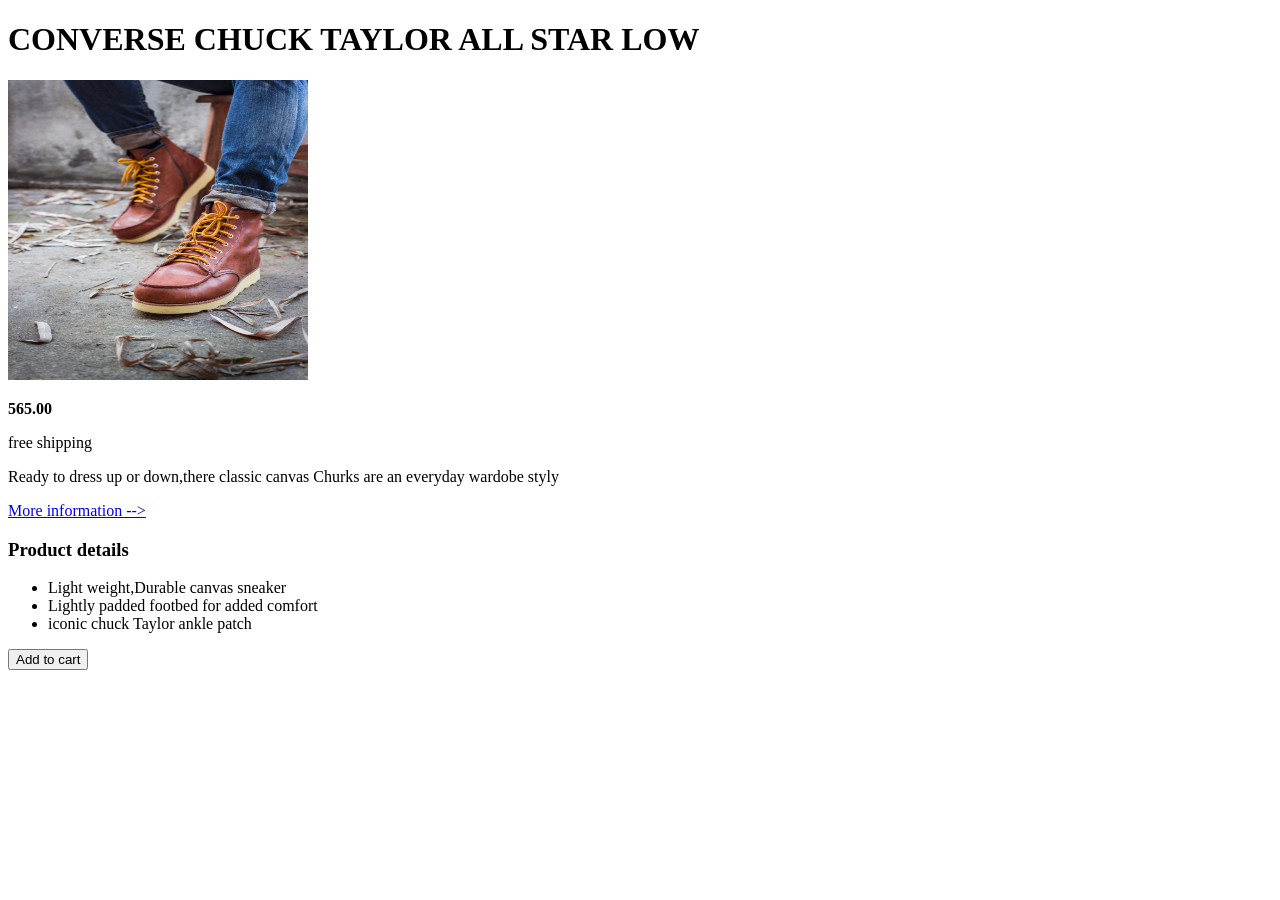
<file: DAY 1/index.html>
<!DOCTYPE html>
<html lang="en">
<head>
    <meta charset="UTF-8">
    <meta name="viewport" content="width=device-width, initial-scale=1.0">
    <title>my website</title>
</head>
<body>
    <h1>CONVERSE CHUCK TAYLOR ALL STAR LOW</h1>
<img src="./image1.jpg" alt="" height="300px" width="300px">  
<p><strong>565.00</strong></p>
<p >free shipping</p>
<p>Ready to dress up or down,there classic canvas Churks are an everyday wardobe styly</p>
<a href="#">More information --></a>
<h3>Product details</h3>
<ul>
    <li>Light weight,Durable canvas sneaker</li>
    <li>Lightly padded footbed for added comfort</li>
    <li>iconic chuck Taylor ankle patch</li>
</ul>
<button>Add to cart</button>
</body>
</html
</file>
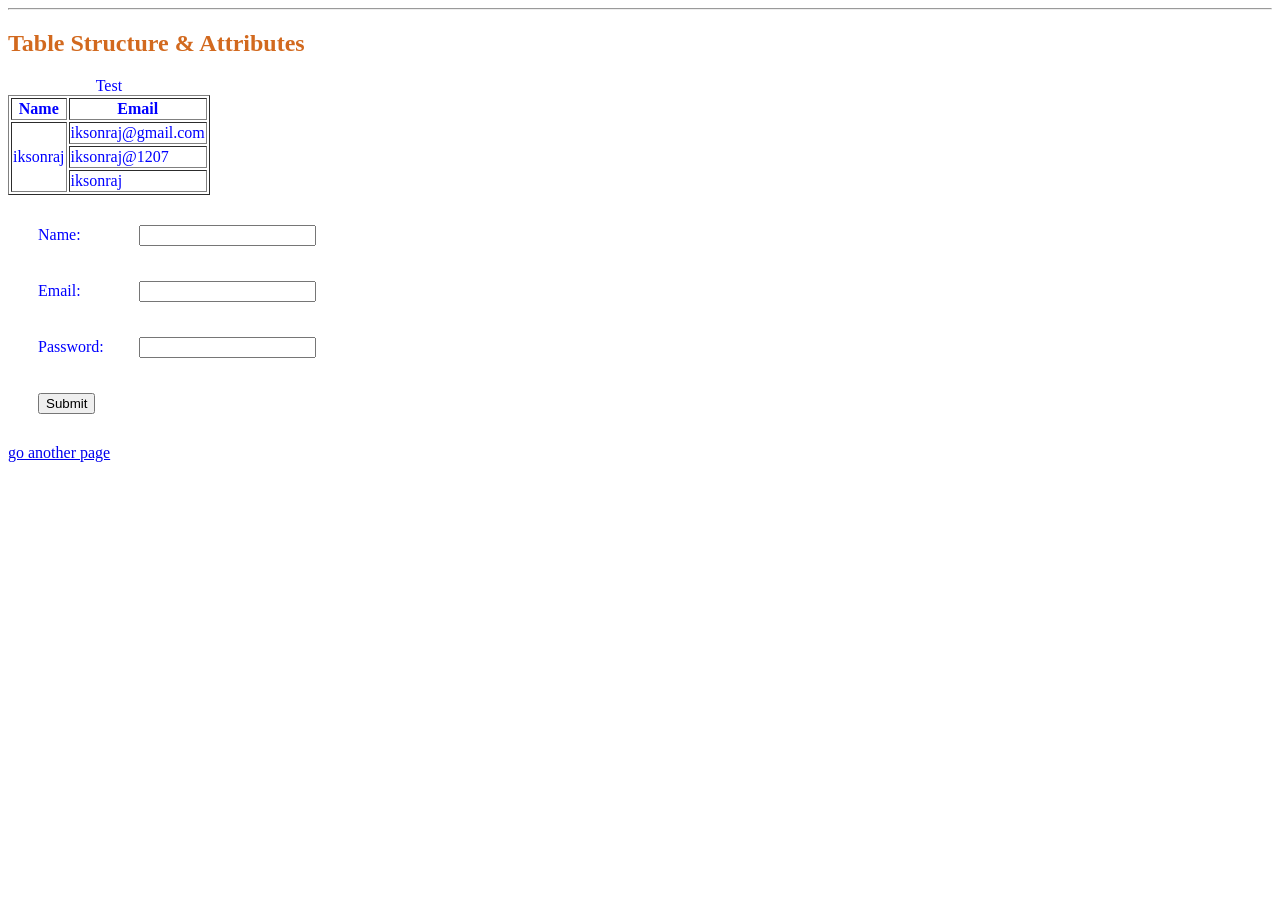
<file: DAY 2/index.html>
<!DOCTYPE html>
<html lang="en">
<head>
  <meta charset="UTF-8" />
  <meta name="viewport" content="width=device-width, initial-scale=1.0" />
  <title>Forms, Tables & Basic Styling</title>

  <link rel="stylesheet" href="style.css" />

  <!-- Internal Style -->
  <style>
    table {
      color: blue;
    }
  </style>
</head>

<body>

  <hr /> 

  <h2>Table Structure & Attributes</h2>
  <table border="1">
    <caption>Test</caption>
    <tr>
      <th>Name</th>
      <th>Email</th>
    </tr>
    <tr>
      <td rowspan="3">iksonraj</td>
      <td>iksonraj@gmail.com</td>
    </tr>
    <tr>
      <td>iksonraj@1207</td>
    </tr>
    <tr>
      <td colspan="2">iksonraj</td>
    </tr>
  </table> 

  <form action="succes.html" method="get">
    <table cellpadding="5px" cellspacing="25px">
      <tr>
        <td><label>Name:</label></td>
        <td><input type="text" /></td>
      </tr>
      <tr>
        <td><label>Email:</label></td>
        <td><input type="email" /></td>
      </tr>
      <tr>
        <td><label>Password:</label></td>
        <td><input type="password" /></td>
      </tr>
      <tr>
        <td colspan="2"><button>Submit</button></td>
      </tr>
    </table>
     </form>

  
   <a href="./success.html">go another page</a>
</body>
</html>
</file>
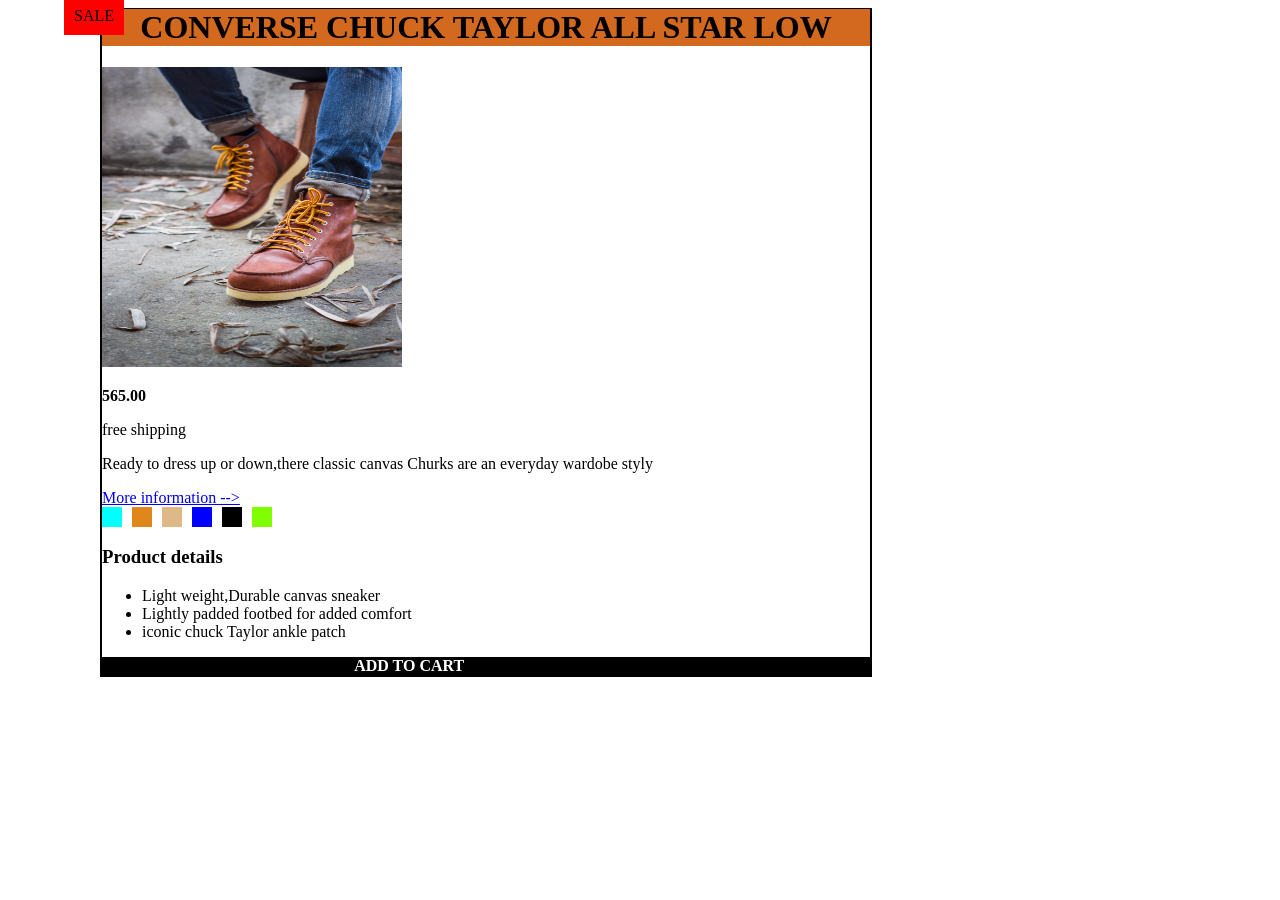
<file: DAY 3/index.html>
<!DOCTYPE html>
<html lang="en">
<head>
    <meta charset="UTF-8">
    <meta name="viewport" content="width=device-width, initial-scale=1.0">
    <title>my website</title>
    <style >
      
    </style>

    <link rel="stylesheet" href="./style.css">
</head>
<body>
    <div class="sale"></div>
    <h1 >CONVERSE CHUCK TAYLOR ALL STAR LOW</h1>

<img src="../DAY 1/image1.jpg" alt="" height="300px" width="300px">  
<p><strong>565.00</strong></p>
<p >free shipping</p>
<p>Ready to dress up or down,there classic canvas Churks are an everyday wardobe styly</p>
<a href="#">More information --></a>
<div class="bigbox">
    <div class="box1"></div>
<div class="box2"></div>
<div class="box3"></div>
<div class="box4"></div>
<div class="box5"></div>
<div class="box6"></div>
</div>
<h3>Product details</h3>
<ul>
    <li>Light weight,Durable canvas sneaker</li>
    <li>Lightly padded footbed for added comfort</li>
    <li>iconic chuck Taylor ankle patch</li>
</ul>
<div class="ad"><strong>ADD TO CART</strong></div>
</div>
</body>
</html
</file>
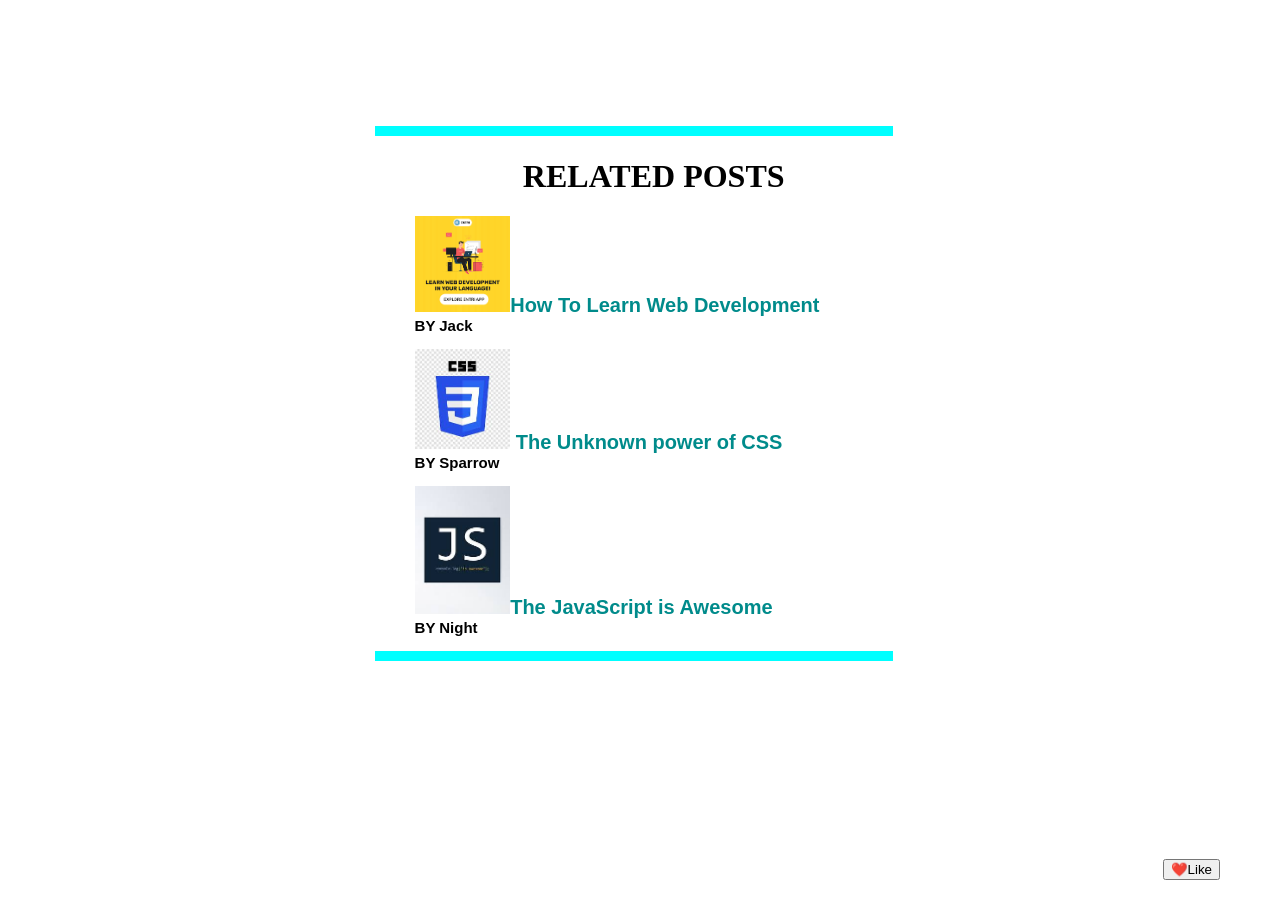
<file: DAY 4/index.html>
<!DOCTYPE html>
<html lang="en">
<head>
    <meta charset="UTF-8">
    <meta name="viewport" content="width=device-width, initial-scale=1.0">
    <title>Document</title>
    <link rel="stylesheet" href="./style.css">
</head>
<body>
    <div class="main">

        <h1><center>RELATED POSTS</center></h1>

        <div class="image1">
            <img src="./web.png" alt="image1"><strong>How To Learn Web Development</strong>
        </div>

        <p><strong>BY Jack</strong></p>

        <div class="image2">
            <img src="./css.jpeg" alt="image2"> <strong>The Unknown power of CSS</strong>
        </div>

        <p><strong>BY Sparrow</strong></p>

        <div class="image3">
            <img src="./java.jpeg" alt="image3"><strong>The JavaScript is Awesome</strong>
        </div>

        <p><strong>BY Night</strong></p>
        
    </div>

    <button>❤️Like</button>
    
</body>
</html>
</file>
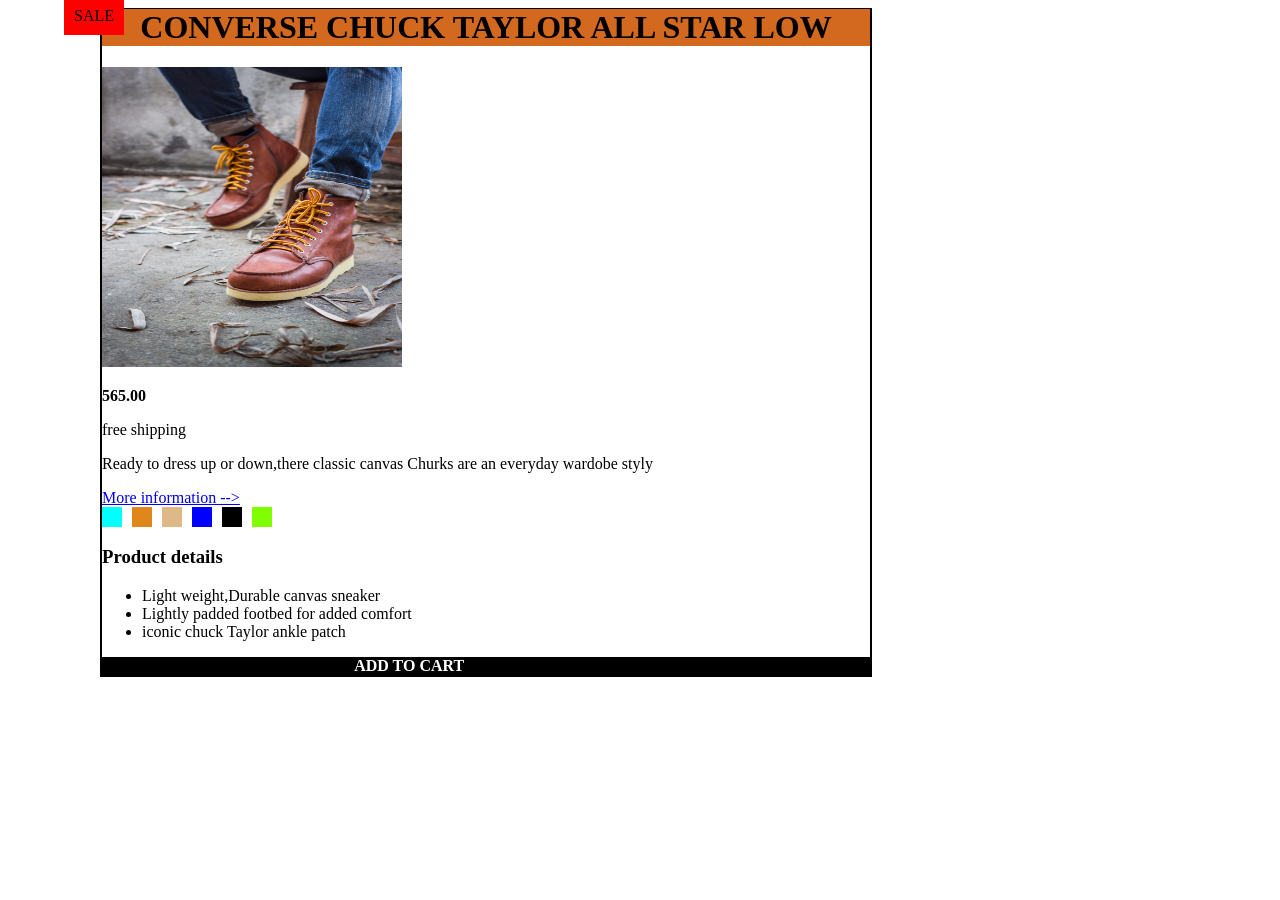
<file: DAY 1/DAY 2/DAY 3/index.html>
<!DOCTYPE html>
<html lang="en">
<head>
    <meta charset="UTF-8">
    <meta name="viewport" content="width=device-width, initial-scale=1.0">
    <title>my website</title>
    <style >
      
    </style>

    <link rel="stylesheet" href="./style.css">
</head>
<body>
    <div class="sale"></div>
    <h1 >CONVERSE CHUCK TAYLOR ALL STAR LOW</h1>

<img src="../../image1.jpg" alt="" height="300px" width="300px">  
<p><strong>565.00</strong></p>
<p >free shipping</p>
<p>Ready to dress up or down,there classic canvas Churks are an everyday wardobe styly</p>
<a href="#">More information --></a>
<div class="bigbox">
    <div class="box1"></div>
<div class="box2"></div>
<div class="box3"></div>
<div class="box4"></div>
<div class="box5"></div>
<div class="box6"></div>
</div>
<h3>Product details</h3>
<ul>
    <li>Light weight,Durable canvas sneaker</li>
    <li>Lightly padded footbed for added comfort</li>
    <li>iconic chuck Taylor ankle patch</li>
</ul>
<div class="ad"><strong>ADD TO CART</strong></div>
</div>
</body>
</html
</file>
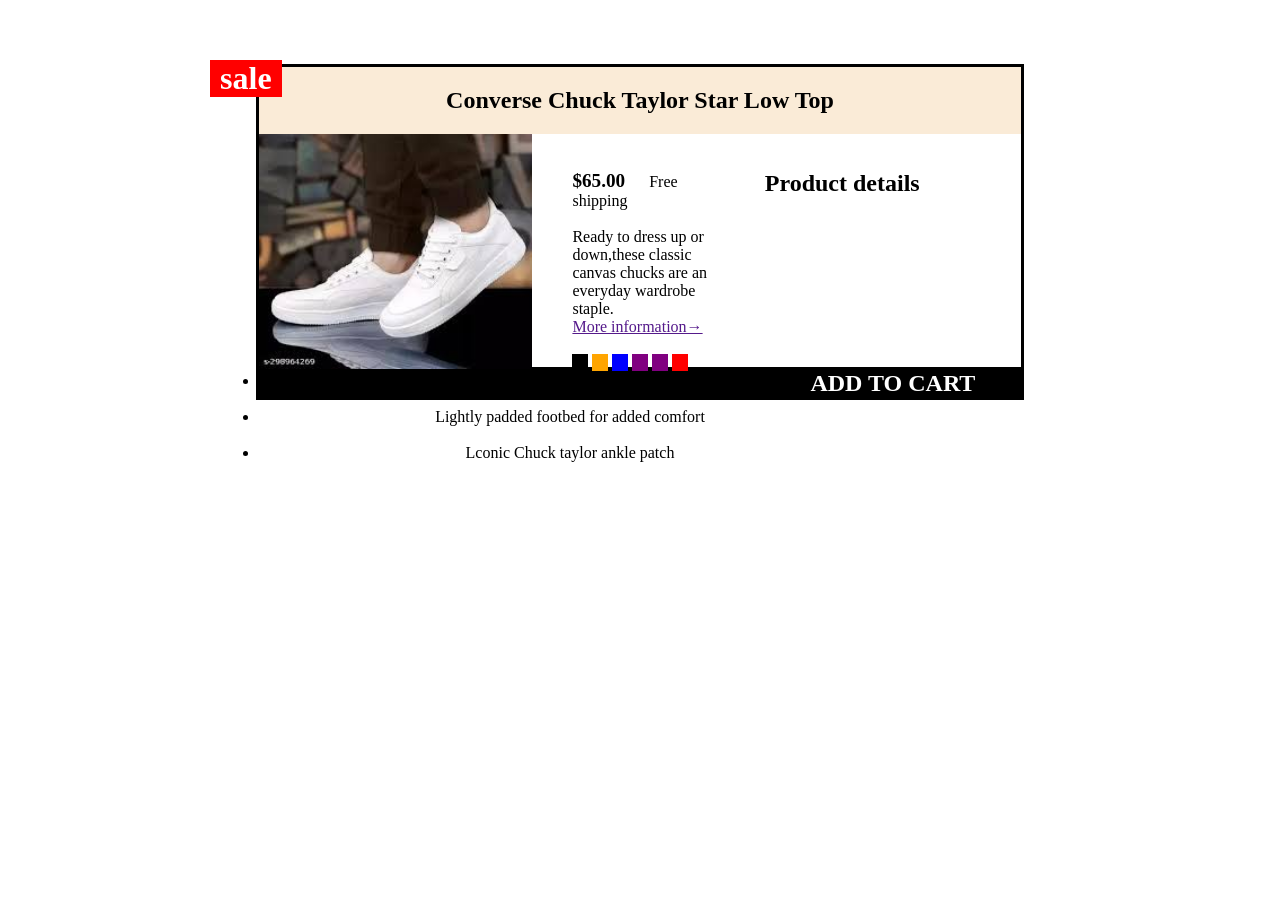
<file: DAY 5/challenges/cha1/index.html>
<!DOCTYPE html>
<html lang="en">
<head>
    <meta charset="UTF-8">
    <meta name="viewport" content="width=device-width, initial-scale=1.0">
    <title>Challenge 2</title>
    <link rel="stylesheet" href="style.css">
</head>
<body>
   <h1></h1>

    <div class="container">
         <h2 class="ab">Converse Chuck Taylor Star Low Top</h2>
    <img src="shoe.jpg" alt="shoe"><br><br>
   <article><strong>$65.00</strong>
    <p >Free shipping</p><br><br>
    <p>Ready to dress up or down,these classic  canvas chucks are an everyday wardrobe staple.</p><br>
    <a href="">More information&rarr;</a><br><br>
    
     
        <div class="d1">11</div>
        <div class="d2">21</div>
        <div class="d3">41</div>
        <div class="d4">41</div>
        <div class="d4">41</div>
        <div class="d5">41</div><br>
       </article>
      

     <div class="cont2">
    
   <h2>Product details</h2><br>
    <ul>
        <center>
        <li>Lightweight,durable canvas sneaker</li><br>
        <li>Lightly padded footbed for added comfort</li><br>
        <li>Lconic Chuck taylor ankle patch</li>
        </center>
    </ul>
 </div> 
    </div>
      </div>

      <div class="container3"><h2>ADD TO CART</h2></div>
  

</body>
</html>
</file>
<file: DAY 2/style.css>
/* Element Selector: */
p {
  color: red;
}

/* Class Selector: */
.ab {
  color: blueviolet;
}

/* ID Selector */
#cd {
  color: darkorange;
}

/* Grouping Selector */
h1,
h2,
h3 {
  color: chocolate;
}
</file>
<file: DAY 3/style.css>
body{
    border: 2px solid ;
    width: 60%;
    margin-left: 100px;
}

.box1,.box2,.box3,.box4,.box5,.box6{
    height: 20px;
    width: 20px;
    margin-right: 10px;
    
   
}


.bigbox{
    display: flex;

}
.box1{
    background-color: aqua;
    
    
}
.box2{
    background-color: rgb(223, 135, 27);
}
.box3{
    background-color: burlywood;
}
.box4{
    background-color: blue;
}
.box5{
    background-color: black;
}
.box6{
    background-color: chartreuse;
}
.ad{
    background-color: black; 
    color: white; 
    padding-left: 20%;
    padding-right: 40%;
    text-align: center;

}
h1{
    margin-top: -1px;
    background-color: chocolate;
    color: black;
    text-align: center;
}
.sale::before{
    content: "SALE";
    position: absolute;
    top: -3px;
    left: 5%;
    background-color: red;
    padding: 10px;
}
</file>
<file: DAY 4/style.css>
body{
}
.main{
     position: relative;
    border-top: 10px;
    border-top-style:solid;
    border-top-color:aqua;
    border-bottom: 10px;
    border-bottom-style:solid;
    border-bottom-color:aqua;
    margin-left: 29%;
    margin-top: 10%;
    margin-bottom: 10%;
    margin-right: 30%;
    border-style: top;
    background-color:white  ;
    padding-left: 40px;
}
img{
    height: 20%;
    width: 20%;
}
.image1{
    font-family: sans-serif;
    font-size: 20px;
    color:darkcyan;
}
.image2{
    font-family: sans-serif;
    font-size: 20px;
    color:darkcyan;
}
.image3{
    font-family: sans-serif;
    font-size: 20px;
    color:darkcyan;
}
p{
    margin-top: 0px;
    font-family: Arial, Helvetica, sans-serif;
    font-size: 15px;
}

button{
    bottom: 20px;
    right: 60px;
    position:fixed;
}
</file>
<file: DAY 1/DAY 2/DAY 3/style.css>
body{
    border: 2px solid ;
    width: 60%;
    margin-left: 100px;
}

.box1,.box2,.box3,.box4,.box5,.box6{
    height: 20px;
    width: 20px;
    margin-right: 10px;
    
   
}


.bigbox{
    display: flex;

}
.box1{
    background-color: aqua;
    
    
}
.box2{
    background-color: rgb(223, 135, 27);
}
.box3{
    background-color: burlywood;
}
.box4{
    background-color: blue;
}
.box5{
    background-color: black;
}
.box6{
    background-color: chartreuse;
}
.ad{
    background-color: black; 
    color: white; 
    padding-left: 20%;
    padding-right: 40%;
    text-align: center;

}
h1{
    margin-top: -1px;
    background-color: chocolate;
    color: black;
    text-align: center;
}
.sale::before{
    content: "SALE";
    position: absolute;
    top: -3px;
    left: 5%;
    background-color: red;
    padding: 10px;
}
</file>
<file: DAY 5/challenges/cha1/style.css>
*{
   margin: 0;
   padding: 0;
}
.container{
   margin-left: 20%;
   margin-top: 5%;
   margin-right: 20%;
   border-style:solid;
   border-color:black;
   height: 300px;
   
   
   
   
}
.ab{
   text-align: center;
   background-color: antiquewhite;
   padding: 20px;
   
}

 





.d1{
   height: 10px;
   
   background-color: black;
   margin: 0;
   display: inline;
     border: none;
     width: 3px;
}
.d2{
   height: 10px;
   width: 10px;
   background-color: orange;
   display: inline;
   margin-right: 2px;
   margin: 0;
   color: orange;
     border: none;
  
  
}
.d3{
   height: 10px;
   width: 10px;
   background-color: blue;
   display: inline;
   margin-right: 10px;
   margin: 0;
   color:blue ;
     border: none;
   
}
.d4{
   height: 10px;
   width: 10px;
   background-color: purple;
   display: inline;
   margin-right: 2px;
   margin: 0;
   color: purple;
     border: none;


}
.d5{
height: 10px;
   width: 10px;
   background-color: red;
  display: inline;
  margin-right: 2px;
  margin: 0;
  color: red ;
  border: none;
}
.d6{
   height: 10px;
   width: 10px;
   background-color: violet;
   display: inline;
   margin-right: 2px;
   margin: 0;
   color: violet;
   border-color: violet;
     border: none;
 
}
h1::after{
  content:"sale ";
  position: absolute;
  background-color: red;
  color: white;
  margin: 0;
  right: 78%;
  top: 60px;
  padding-left: 10px;
  padding-right: 10px;
  
}

img{
    float: left;
}
article{
    float: left;
    width: 20%;
    
    padding-left: 40px;
    padding-right: 40px;
    padding-top:0;
    
}
article p{
    display: inline;
   
}
article strong{
    font-weight: 40px;
    font-size: larger;
    padding-right: 20px;
}
.cont2 h2,li,ul{
   padding-right: 70px;
   padding-top: 0
   ;
}
img{
   height: 235px;
}
.container3{
     margin-left: 20%;
     margin-right: 20%;
     text-align: center;
     border-style: solid;
     border-width: bold;
     border-top: none;
     border-color: black;
       background-color: black;
   color: white;
      justify-items: center;
     

     
     
      
   
}
.container3:hover{
 background-color: white;
   color: black;
   cursor: pointer;
   border-top: none;

}
</file>
